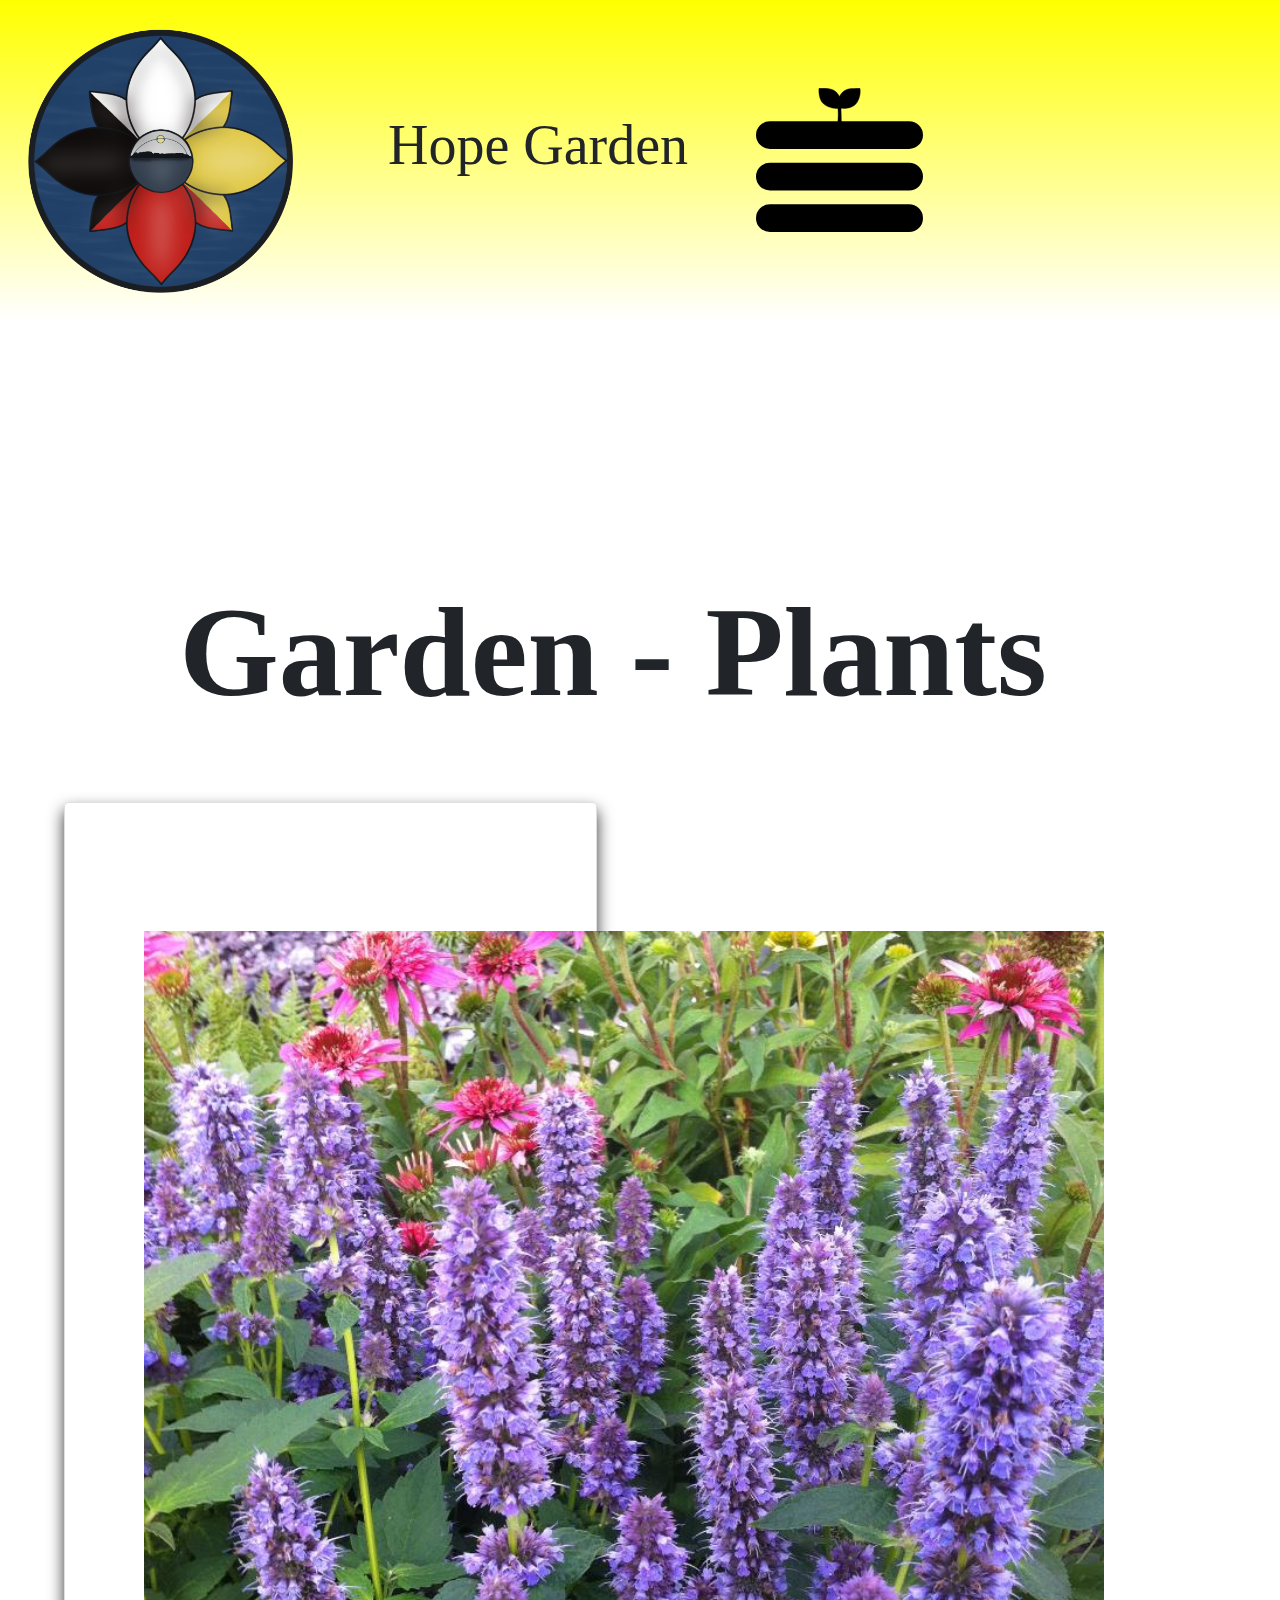
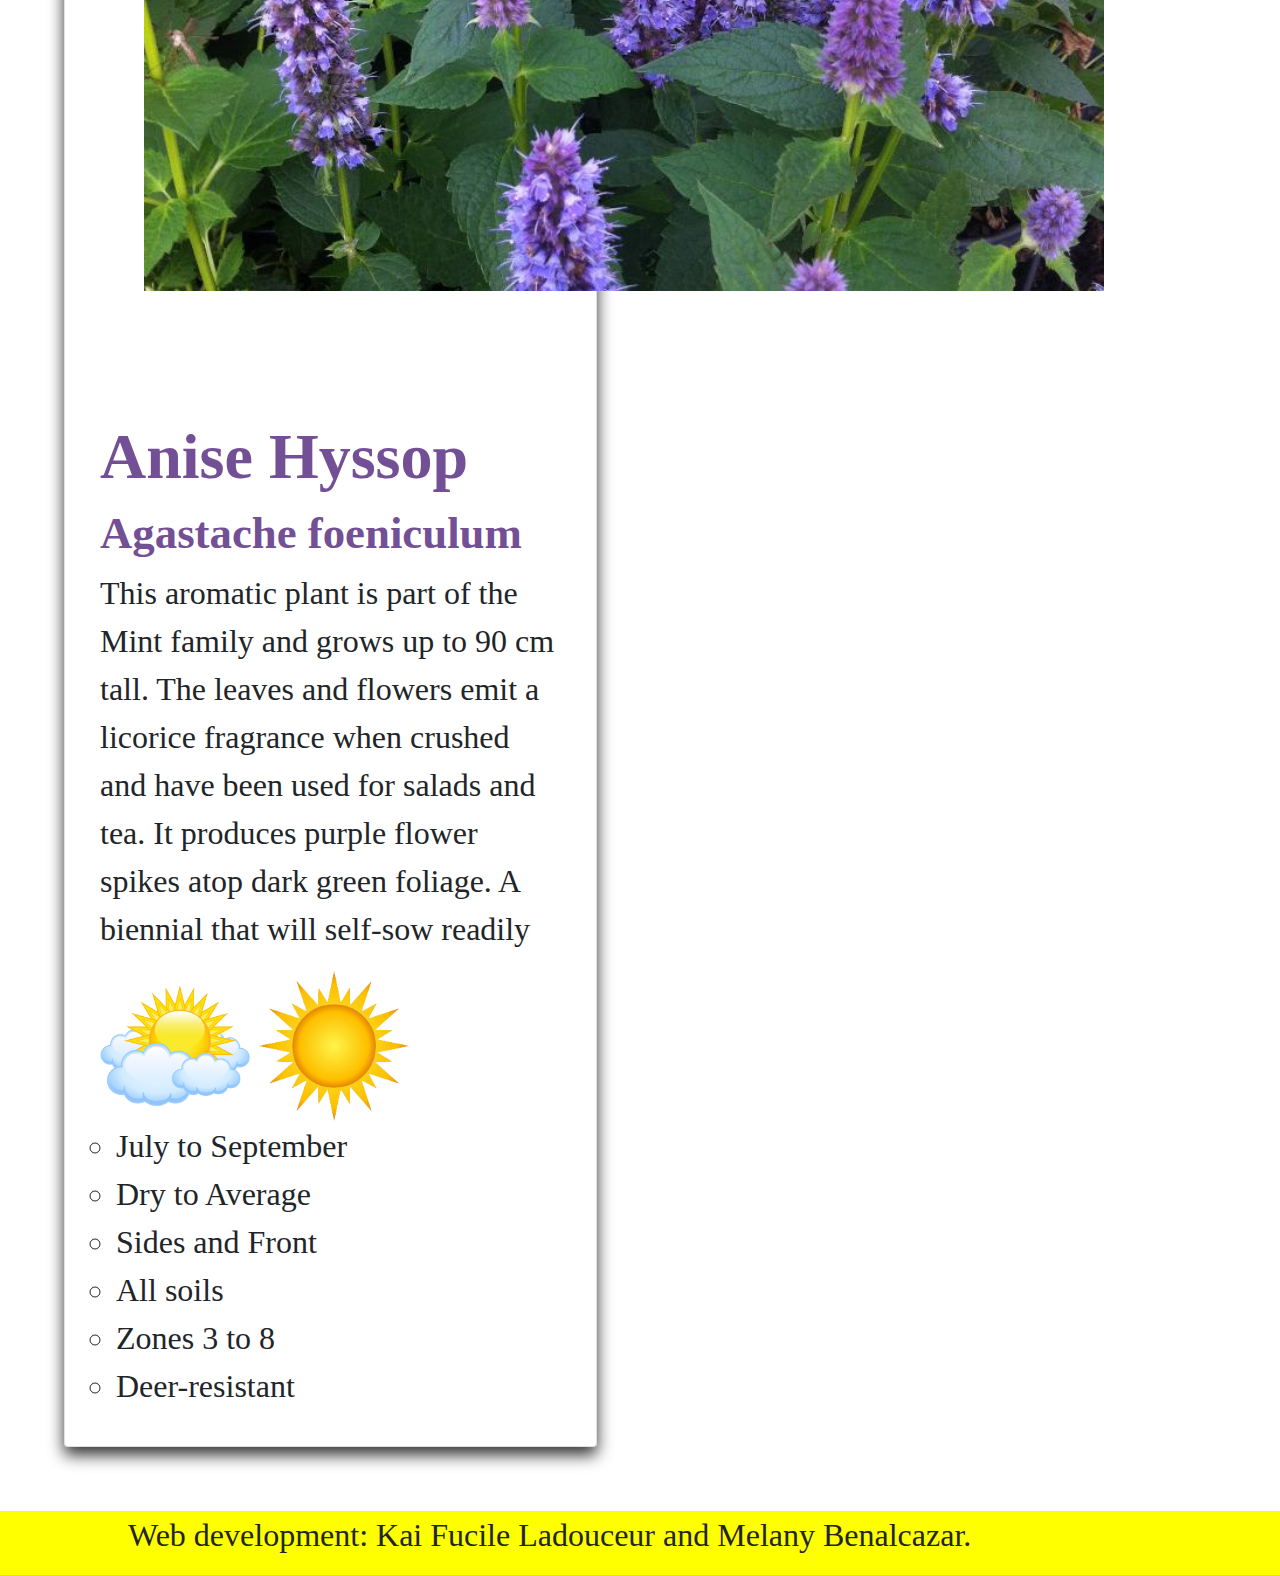
<file: plant.html>
<!DOCTYPE html>
<html lang="en">
<head>
    <meta charset="UTF-8">
    <meta http-equiv="X-UA-Compatible" content="IE=edge">
    <!-- <meta name="viewport" content="width=device-width, initial-scale=1.0"> -->
    <title> Agastache foeniculum (Anise Hyssop) - Plants | Hope Garden</title>

    <link rel="stylesheet" href="https://stackpath.bootstrapcdn.com/bootstrap/4.3.1/css/bootstrap.min.css" integrity="sha384-ggOyR0iXCbMQv3Xipma34MD+dH/1fQ784/j6cY/iJTQUOhcWr7x9JvoRxT2MZw1T" crossorigin="anonymous">
    <link rel="stylesheet" href="css/style.css">
    <link rel="icon" href="images/Updated_Hope_Garden_Logo.png" type="image/x-icon">
    <link rel="stylesheet" href="https://use.fontawesome.com/releases/v5.0.7/css/all.css">
    <link rel="preconnect" href="https://fonts.googleapis.com">
    <link rel="preconnect" href="https://fonts.gstatic.com" crossorigin>
    <link href="https://fonts.googleapis.com/css2?family=Poppins:wght@300;500;700&display=swap" rel="stylesheet">
        
        <script src="js/scriptIndex.js"></script>
        <script src="https://code.jquery.com/jquery-3.3.1.slim.min.js" integrity="sha384-q8i/X+965DzO0rT7abK41JStQIAqVgRVzpbzo5smXKp4YfRvH+8abtTE1Pi6jizo" crossorigin="anonymous"></script>
        <script src="https://cdnjs.cloudflare.com/ajax/libs/popper.js/1.14.7/umd/popper.min.js" integrity="sha384-UO2eT0CpHqdSJQ6hJty5KVphtPhzWj9WO1clHTMGa3JDZwrnQq4sF86dIHNDz0W1" crossorigin="anonymous"></script>
        <script src="https://stackpath.bootstrapcdn.com/bootstrap/4.3.1/js/bootstrap.min.js" integrity="sha384-JjSmVgyd0p3pXB1rRibZUAYoIIy6OrQ6VrjIEaFf/nJGzIxFDsf4x0xIM+B07jRM" crossorigin="anonymous"></script>
    
</head>
<body>
    <header>
        <div class="inner">
            <nav>
                <!-- Header logo -->
                <div class="header-logo"> <a href="#home" class="active"><img src="images/Updated_Hope_Garden_Logo.png"></a> </div>
                
                <!-- Header title -->
                <div id="header-title"><p>Hope Garden</p></div>
                
                <!-- "Hamburger Menu"/ "Bar icon" to toggle the navigation links -->
                <a href="javascript:void(0);" class="hamburger-icon delayed" onclick="barMenu()"><img src="images/hamburger-icon.svg" alt="hamburger-icon"></a>
                
                <!-- Navigation Links (Hidden by default) -->
                <div id="header-links">
                    <a href="#home" class="delayed">HOME</a>
                    <a href="#garden" class="delayed">GARDEN</a>
                    <a href="#contact" class="delayed">CONTACT US</a>
                </div>
            </nav>
        </div>
    </header>
    
  <main>
    <div class="row">
      <h1> Garden - Plants</h1>
    </div>
    <div class="row">
              <div class="card col-lg-5">
                <img id="card-img" src="images/agastache.jpg" alt="Card im">
                <div class="card-body">
                  <h5 class="card-title" data-text='Anise Hyssop'>Anise Hyssop</h5>
                  <h6>Agastache foeniculum</h6>
                  <p class="card-text">This aromatic plant is part of the Mint family and grows up to 90 cm tall. The leaves and flowers emit a licorice fragrance when crushed
and have been used for salads and tea. It produces purple flower spikes atop dark green foliage. A biennial that will self-sow readily</p>
                  <img src = "images/sun-with-clouds.png" width="150vw">
                  <img src = "images/sun.png" width="150vw">
                  <ul>
                    <li>July to September</li>
                    <li>Dry to Average</li>
                    <li>Sides and Front</li>
                    <li>All soils</li>
                    <li>Zones 3 to 8</li>
                    <li>Deer-resistant</li>
                  </ul>
                  <!--<a href="team/kai.html" class="btn btn-primary"><span>Read More </span> <i class="fas fa-arrow-circle-right"></i></a>-->
                </div>
              </div>
    </div>
      <section class="row">
        <footer>
                <p> Web development: Kai Fucile Ladouceur and Melany Benalcazar. </p>
        </footer>
    </section>
    </main>
</body>
</html>
</file>
<file: css/style.css>
/**
 * @author Melany Benalcazar   <mpbenalc@lakeheadu.ca>
 * @file Description
 * @desc Created on 2022-08-10 12:34:59 pm
 * @copyright CC
 */
/* Default styles for the browser */
*{
    margin: 0;
    padding: 0;
    list-style: none;
    text-decoration: none;
  }
  
/*Header style  */
  header{
    height: auto;
  }

/* Navigation Bar style*/
nav{
  overflow: hidden;
  position: fixed;
  top: 0;
  width: 100%;
  background: linear-gradient(to bottom, #ffff00 0%, #ffffff 100%);
  font-family: 'Poppins';
  z-index: 1;
}

/* Header logo style */
.header-logo{
    width: 50%;
    position: relative;
    display: inline;
}
 .header-logo img{
    padding: 2vw;
    width: 25vw;
}
/* Header title style */
#header-title{
  width: 50%;
  display: inline;
}
#header-title p{
  display: inline;
  font-size: 3.5em;
  padding: 0 5vw;
}

/* Hamburger menu style */
#header-links{
  padding: 1vw;
  text-decoration: none;
  display: none;
}
#header-links a{
  display: block;
  padding: 1vw 0;
  color: #000000;
  text-decoration: none;
  text-align: center;
  font-size: 2em;

}
#header-links a:active {
  background: rgb(255, 145, 54);
  color: rgb(0, 0, 0);
}
.delayed {
  transition: all 0.2s;
  transition-delay: 300ms;
}

.delayed:active {
  transition: none;
}

.hamburger-icon{
  width: 50%;
}
.hamburger-icon img{
  width: 13vw;
}

/* First section style */
main{
  margin-top: 40%;
  font-size: 2em;
}


ul {
  padding-left: 1rem;
}

li {
  list-style-type: circle;
}

#card-img {
  padding-top:10vw;
  width: 75vw;
  position: relative;
  left: 5vw;
}

footer{
    width: 100vw;
    height: auto;
    background-color: yellow;
    border-bottom: solid 1px rgba(16, 16, 16, 0.1);
    font-family: 'Poppins';
    padding-left:10vw;
}

.card{
  width:90vw;
  /*height:200vw;*/
  left:5vw;
  max-width: 100%;
 background-color:#0000;
 box-shadow: 0px 8px 16px 0px rgba(0,0,0,0.8);
}

.row {
  margin-right:0;
  margin-left:0;
  padding-top:5vw;
}


h5 {
  font-family: 'Times New Roman', Times, serif;
  font-weight:bold;
  color:#734f96;
  font-size: 5vw;
}



h6 {
  font-family: 'Times New Roman', Times, serif;
  font-weight:bold;
  color:#734f96;
  font-size: 3.5vw;
}

p, li{
  font-family: 'Times New Roman', Times, serif;
  font-size: 2.5vw;
}

.card-body{
  padding-top:10vw;
}

h1 {
  font-family: 'Times New Roman', Times, serif;
  font-weight:bold;
  /*color:#734f96;*/
  font-size: 10vw;
  padding-left: 14vw;
}
</file>
